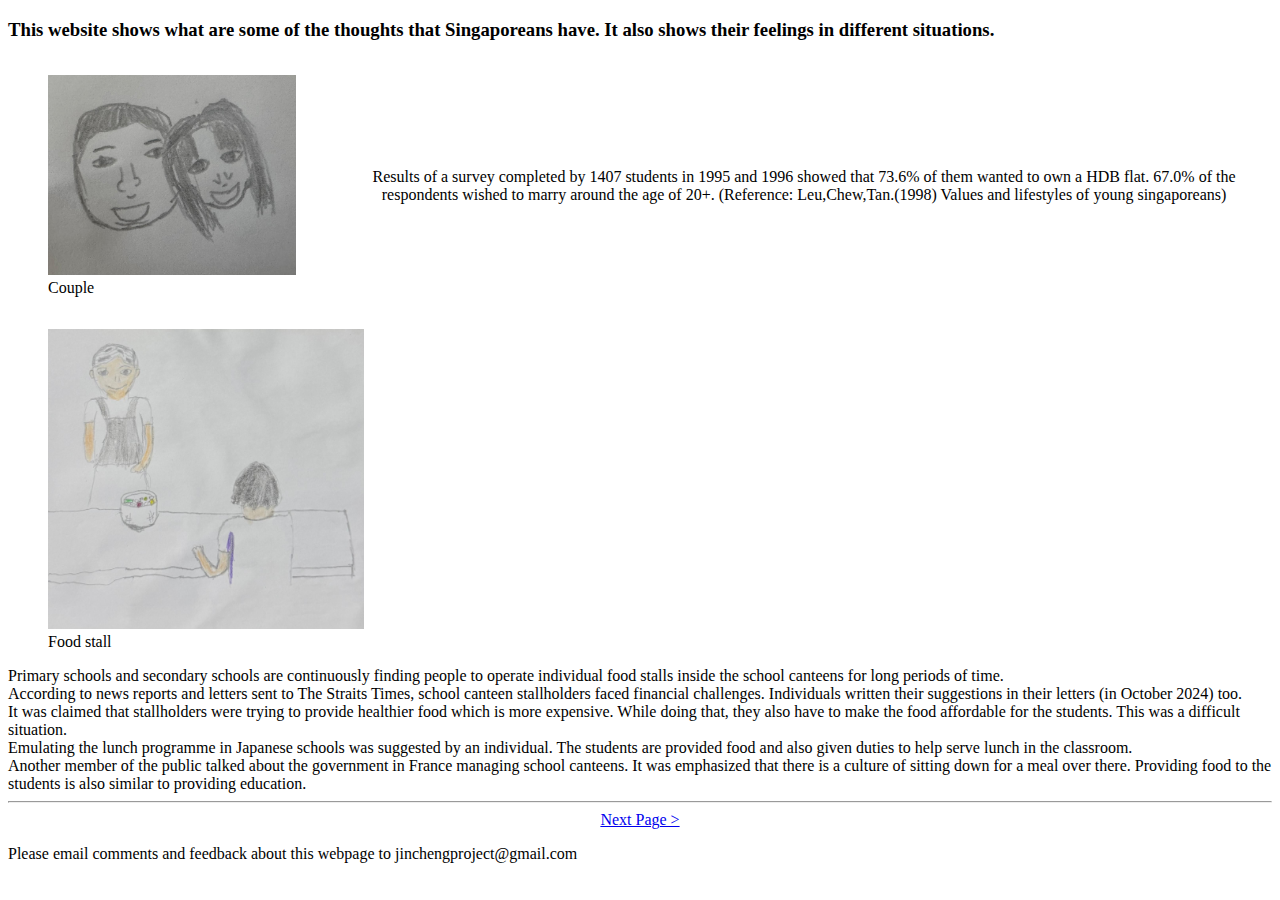
<file: index.html>
<!doctype html>
<html lang="en-GB">
  <head>
    <link rel="stylesheet" href="style.css">
    <meta charset="utf-8" />
    <meta name="description" content="This website illustrates some of thoughts that Singaporean have. It also shows their feelings in different situations.">

    <meta name="viewport" content="width=device-width, initial-scale=1.0">
    <title>How Singaporeans felt</title>
  </head>
<body>
  <h3>This website shows what are some of the thoughts that Singaporeans have. It also shows their feelings in different situations.</h3>


  
  
  <section>
<div id="couple-container" class="outlying-container">  
<div id="grid-couple">
  <figure>
  <img src="images/aCouple.JPG" alt="Drawing of a couple" />
  <figcaption>Couple</figcaption>
</figure>
  </div>
 <div id="grid-couple-text" class="text-grid"> 
<p>
Results of a survey completed  by 1407 students in 1995 and 1996 showed that 73.6% of them wanted to own a HDB flat. 67.0% of the respondents wished to marry around the age of 20+.
(Reference: Leu,Chew,Tan.(1998) Values and lifestyles of young singaporeans) 
</p>
   </div>
</div> 
</section>

  <section>
     <figure>
  <img id="food-stall-pic" src="images/foodStallColored.jpeg" alt="Drawing of a food stall" />
  <figcaption>Food stall</figcaption>
</figure>
    Primary schools and secondary schools are continuously finding people to operate individual food stalls inside the school canteens for long periods of time. 
<br/>
According to news reports and letters sent to The Straits Times,
school canteen stallholders faced financial challenges. Individuals written their suggestions in their letters (in October 2024) too.  
<br/>
It was claimed that stallholders were trying to provide healthier food which is more expensive. While doing that, they also have to make the food affordable 
for the students. This was a difficult situation. 
<br/>
Emulating the lunch programme in Japanese schools was suggested by an individual. The students are provided food and also given duties to help
serve lunch in the classroom. 
<br/>
Another member of the public talked about the government in France managing school canteens. It was emphasized that there is a culture of sitting down for a meal over there. Providing food to the students is also similar to providing education.
  </section>




  <hr/>
    <div id="bottom-navigation">
<a href="/sgporeans/page2">Next Page ></a>
  </div>
<p>Please email comments and feedback about this webpage to jinchengproject@gmail.com</p>
</body>
</html>
</file>
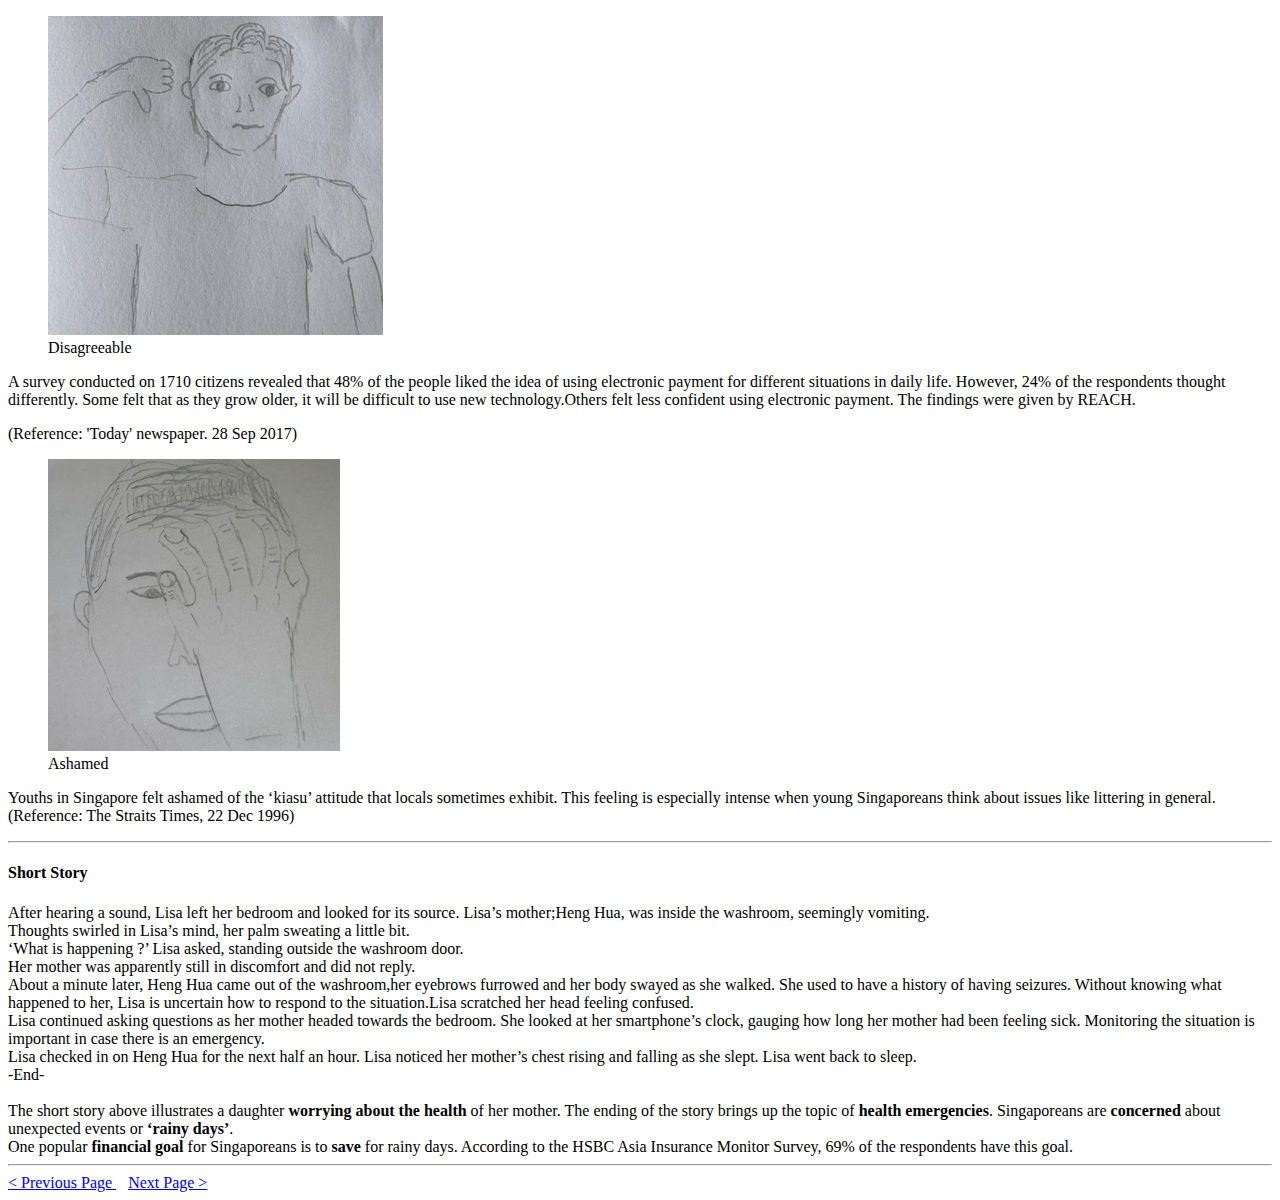
<file: page6.html>
<!doctype html>
<html lang="en-GB">
  <head>
    <link rel="stylesheet" href="styles/main.css">
    <meta charset="utf-8" />
     <meta name="description" content="This website illustrates some of thoughts that Singaporean have. It also shows their feelings in different situations. Out of 1710 individuals. 48% of them liked using electronic payment for different situations in daily life. Youths feel shame when they think of the kiasu attitude that Singaporeans sometimes exhibit. Singaporeans like to save money for rainy days.">
    <meta name="keywords" content="electronic payment,kiasu,rainy days">
    <meta name="viewport" content="width=device-width, initial-scale=1.0">
    <title>How Singaporeans felt</title>
  </head>
<body>
     <section>


  <div id="dislike-container" class="outlying-container">


     <div id="grid-9">


       <figure>


  <img src="images/thumbsDown.png" alt="drawing of a disagreeable face" />


  <figcaption>Disagreeable</figcaption>


</figure>


     </div>


     <div id="grid-10" class="text-grid">


        <p>A survey conducted on 1710 citizens revealed that 48% of the people liked the idea of using electronic payment for different situations in daily life. However, 24% of the respondents thought differently. Some felt that as they grow older, it will be difficult to use new technology.Others felt less confident using electronic payment. The findings were given by REACH.</p>


        <p>(Reference: 'Today' newspaper. 28 Sep 2017) </p>


      </div>


  </div>


</section>
<section>
<div id="shame-container" class="outlying-container">  
<div id="grid-s">
  <figure>
  <img src="images/ashamed.png" alt="Drawing of a person looking ashamed" />
  <figcaption>Ashamed</figcaption>
</figure>
  </div>
 <div id="grid-shame" class="text-grid"> 
<p>
Youths in Singapore felt ashamed of the ‘kiasu’ attitude that locals sometimes exhibit. This feeling is especially intense when young Singaporeans think about issues like littering in general. 
(Reference: The Straits Times, 22 Dec 1996)
</p>
   </div>
</div> 
</section>
  <hr/>
  <section class="text-f">
    <h4>Short Story</h4>
    <div>
      After hearing a sound, Lisa left her bedroom and looked for its source. Lisa’s mother;Heng Hua, was inside the washroom, seemingly vomiting. 
   <br/>
Thoughts swirled in Lisa’s mind, her  palm sweating a little bit. 
<br/>
‘What is happening ?’ Lisa asked, standing outside the washroom door. 
      <br/>
Her mother was apparently still in discomfort and did not reply. 
<br/>
About a minute later, Heng Hua came out of the washroom,her eyebrows furrowed and her body swayed as she walked. She used to have a history of having seizures. Without knowing what happened to her, Lisa is uncertain how to respond to the situation.Lisa scratched her head feeling confused.
<br/>
Lisa continued asking questions as her mother headed towards the bedroom. She looked at her smartphone’s clock,  gauging how long her mother had been feeling sick. Monitoring the situation is important in case there is an emergency.
<br/>
Lisa checked in on Heng Hua for the next half an hour. Lisa noticed her mother’s chest rising and falling as she slept. Lisa went back to sleep.
<br/>
-End-
<br/>
      <br/>
The short story above illustrates a daughter <b>worrying about the health</b> of her mother. The ending of the story brings up the topic of <b>health emergencies</b>. Singaporeans are <b>concerned</b> about unexpected events or <b>‘rainy days’</b>.    
<br/>
One popular <b>financial goal</b> for Singaporeans is to <b>save</b> for rainy days. According to the HSBC Asia Insurance Monitor Survey, 69% of the respondents have this goal. 

    </div>
    <hr/>
  </section>


    <div id="bottom-navigation">
<a href="/sgporeans/page5"> < Previous Page </a>
  &nbsp;&nbsp;
  <a href="/sgporeans/page7">Next Page ></a>
  </div>
</body>

</html>
</file>
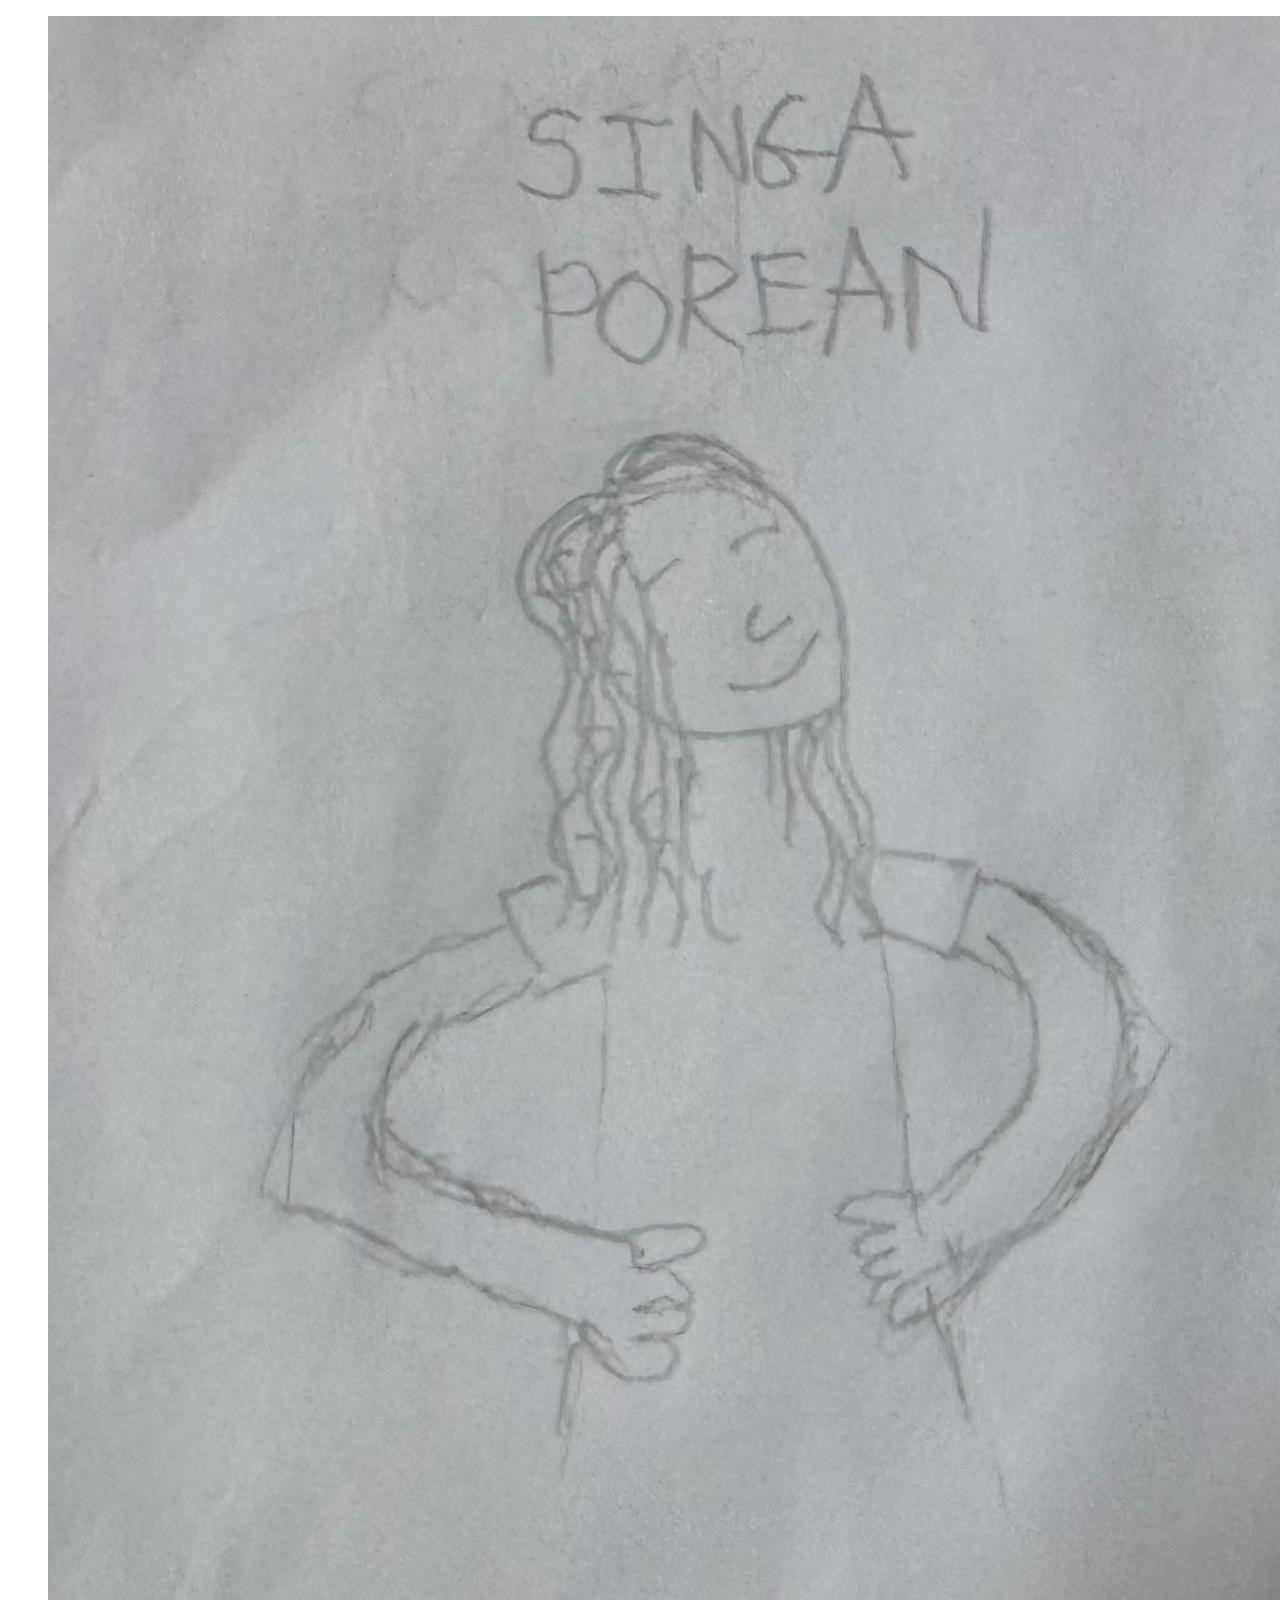
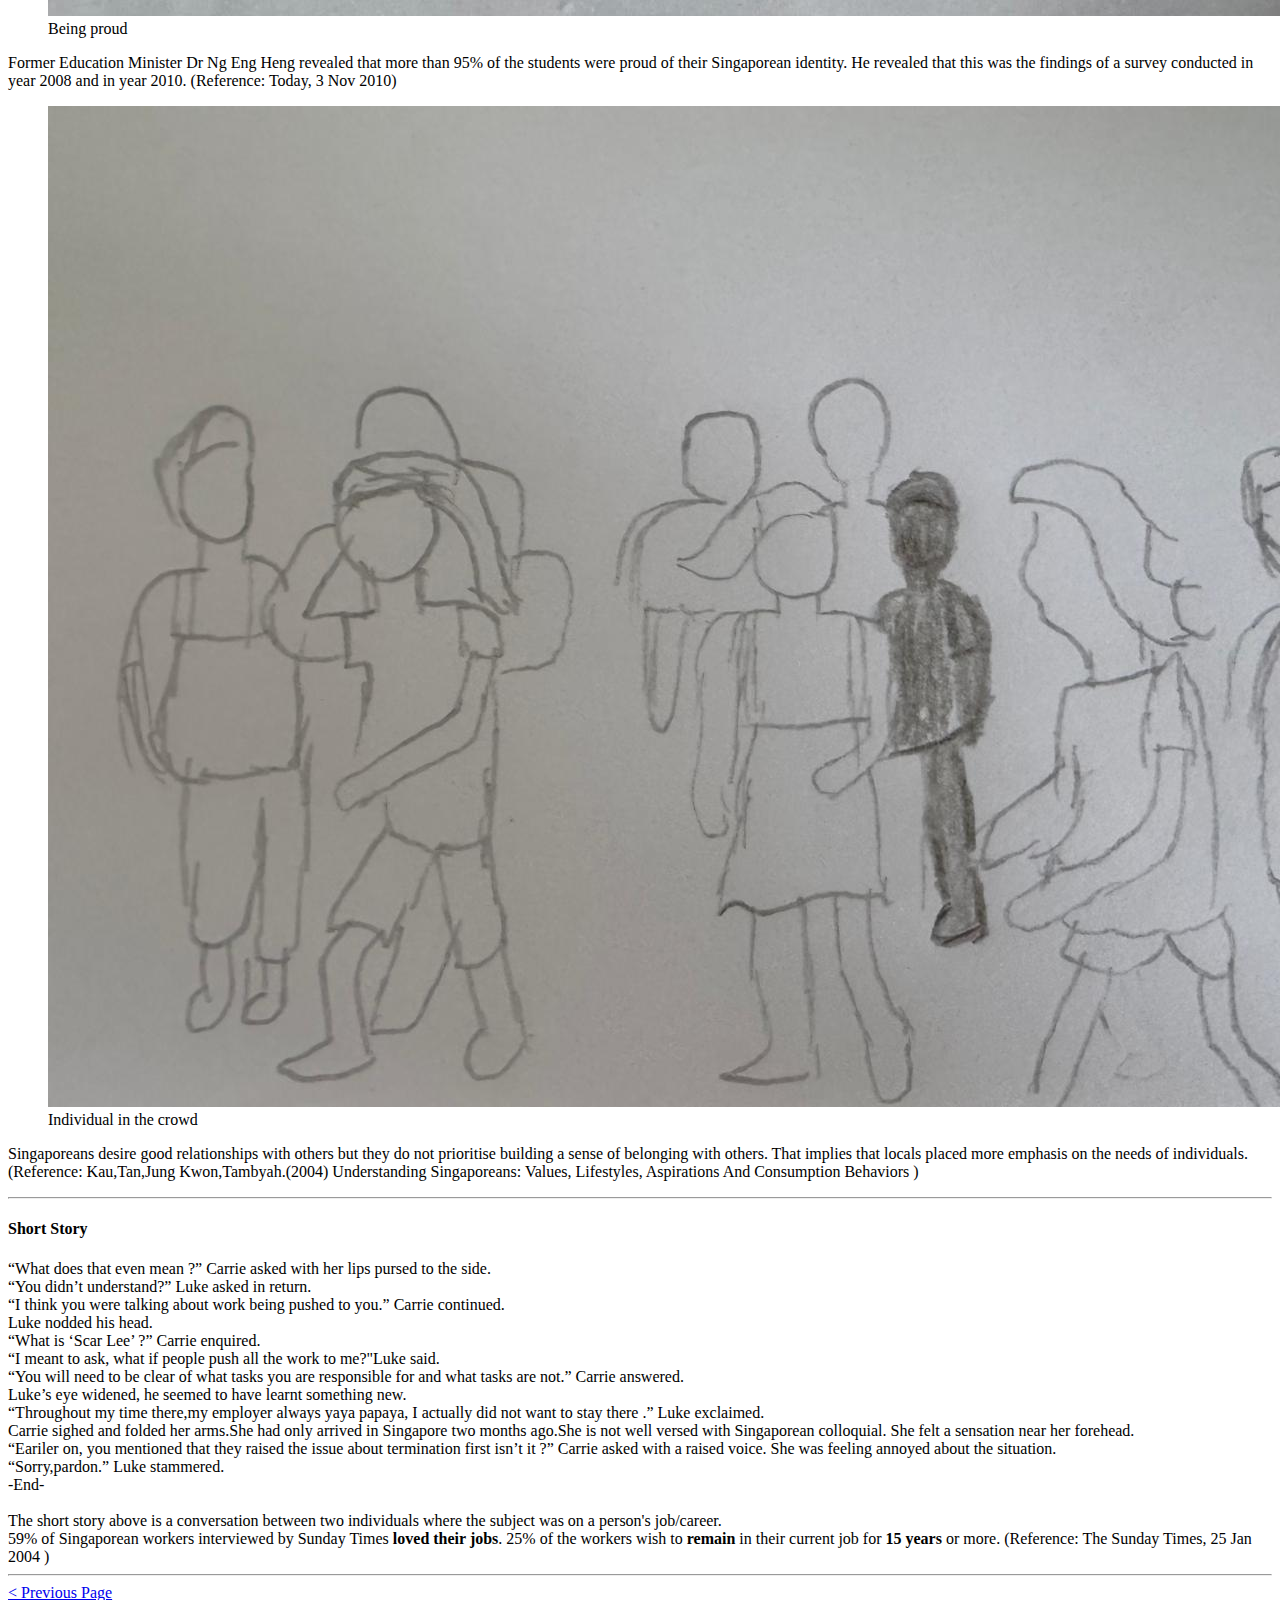
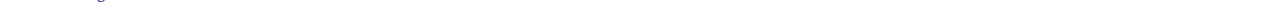
<file: page7.html>
<!doctype html>
<html lang="en-GB">
  <head>
    <link rel="stylesheet" href="styles/main.css">
    <meta charset="utf-8" />
     <meta name="description" content="This website illustrates some of thoughts that Singaporean have. It also shows their feelings in different situations. Majority of the students were proud of their Singaporean identity. Singaporeans want to have good relationships with other individuals.In year 2004, 59% of Singaporean workers loved their jobs. ">
    <meta name="keywords" content="identity,relationships,jobs" 
    <meta name="viewport" content="width=device-width, initial-scale=1.0">
    <title>How Singaporeans felt</title>
  </head>
<body>

  <section>
    <div id="proud-container" class="outlying-container">  
<div id="grid-p">
  <figure>
  <img src="images/proud.jpg" alt="Drawing of a person being proud" />
  <figcaption>Being proud</figcaption>
</figure>
  </div>
 <div id="grid-proud" class="text-grid"> 
<p>
Former Education Minister Dr Ng Eng Heng revealed that more than 95% of the students were proud of their Singaporean identity. He revealed that this was the findings of a survey conducted in year 2008 and in year 2010.
(Reference: Today, 3 Nov 2010)
</p>
   </div>
</div> 
    
  </section>
     <section>
    <div id="individual-container" class="outlying-container">  
<div id="grid-p">
  <figure>
  <img id="individual-crowd-img" src="images/individual_Crowd.JPG" alt="Drawing of one person among a crowd." />
  <figcaption>Individual in the crowd</figcaption>
</figure>
  </div>
 <div id="grid-individual" class="text-grid"> 
<p>
Singaporeans desire good relationships with others but they do not prioritise building a sense of belonging with others. That implies that locals placed more emphasis on the needs of individuals. (Reference: Kau,Tan,Jung Kwon,Tambyah.(2004) Understanding Singaporeans: Values, Lifestyles, Aspirations And Consumption Behaviors )
</p>
   </div>
</div> 
    <hr/>
  </section>

    <section class="text-f">
    <h4>Short Story</h4>
    <div>
     “What does that even mean ?” Carrie asked with her lips pursed to the side. 
   <br/>
“You didn’t understand?” Luke asked in return. 
<br/>
“I think you were talking about work being pushed to you.” Carrie continued.
      <br/>
Luke nodded his head. 
<br/>
“What is ‘Scar Lee’ ?” Carrie enquired. 
<br/>
“I meant to ask, what if people push all the work to me?"Luke said.
<br/>
“You will need to be clear of what tasks you are responsible for and what tasks are not.” Carrie answered. 
<br/>
      Luke’s eye widened, he seemed to have learnt something new.
      <br/>
      “Throughout my time there,my employer always yaya papaya, I actually did not want to stay there .” Luke exclaimed. 
<br/>
Carrie sighed and folded her arms.She had only arrived in Singapore two months ago.She is not well versed with Singaporean colloquial. She felt a sensation near her forehead.
  <br/>    
“Eariler on, you mentioned that they raised the issue about  termination first isn’t it ?” Carrie asked with a raised voice. She was feeling annoyed about the situation. 
<br/>
      “Sorry,pardon.” Luke stammered.
      <br/>
      
-End-
<br/>
      <br/>
The short story above is a conversation between two individuals where the subject was on a person's job/career.     
<br/>
59% of Singaporean workers interviewed by Sunday Times <b>loved their jobs</b>. 25% of the workers wish to <b>remain</b> in their current job for <b>15 years</b> or more. 
(Reference: The Sunday Times, 25 Jan 2004 )

    </div>
    <hr/>
  </section>

     <div id="bottom-navigation">
  <a href="/sgporeans/page6"> < Previous Page</a>
  </div>
</body>

</html>
</file>
<file: style.css>
commentsbyasvoria{
  font-family: Arial, sans-serif; 
  font-style: italic;          
  font-weight: normal;       
  font-size: 16px;       
  color: #005623;
}

.outlying-container{
  display:grid;
   grid-template-columns: auto auto;
}


.text-grid{
text-align: center;
margin: auto;
}

#grid-2{
background-color: green;
}

#grid-2 p{
padding: 50px;
}

#grid-4{
background-color: yellow;
}

#grid-4 p{
padding: 20px;
}

img{
 height: 200px;
}

#house-people-pic{
 height: 600px;
}


#food-stall-pic{
 height: 600px;
}

#grid-6{
background-color: grey;
}

#bottom-navigation{
text-align:center;
}

#grid-shame{
background-color: #FFF0F5;
}


/* Extra small devices (phones, 600px and down) */
@media only screen and (max-width: 600px) {  
#grid-2{
  
}
    #grid-2 p{
padding: 0;
}
#grid-6{background-color:transparent;}
#grid-4{background-color:transparent;}
#grid-shame{background-color:transparent;}

    .outlying-container{
  display:grid;
   grid-template-columns: 66% 34%;
}

  #dislike-container{display:grid;
   grid-template-columns: 59% 41%;}

    #individual-container{display:grid;
   grid-template-columns: 49% 51%;}

  #house-people-pic{
 height: 300px;
}


#food-stall-pic{
 height: 300px;
}

    #couple-container{
    display:grid;
   grid-template-columns: 70% 30%;

  }

}
#individual-crowd-img{
  height:auto;
  max-width: 65%
}

#using-com-img{
  height: auto;
  max-width: 49%
}

/* Small devices (portrait tablets and large phones, 600px and up) */
@media only screen and (min-width: 600px) {

#grid-6{background-color:transparent;}
#grid-4{background-color:transparent;}
#grid-shame{background-color:transparent;}

  #house-people-pic{
 height: 300px;
}


#food-stall-pic{
 height: 300px;
}



}

/* Medium devices (landscape tablets, 768px and up) */
@media only screen and (min-width: 768px) {
  #grid-2{background-color:green;}
  #grid-4{background-color:transparent;}
} 

/* Large devices (laptops/desktops, 992px and up) */
@media only screen and (min-width: 992px) {
  .#grid-2{background-color:green;}
  #grid-4{
background-color: yellow;
}
        #using-com-container{display:grid;
   grid-template-columns: 29% 71%;}
}
#using-com-img{
  height: auto;
  max-width: 55%
}
  
} 

/* Extra large devices (large laptops and desktops, 1200px and up) */
@media only screen and (min-width: 1200px) {
  #grid-2{background-color:green;}
  #grid-4{
background-color: yellow;
}
      #using-com-container{display:grid;
   grid-template-columns: 29% 70%;}
}
#using-com-img{
  height: auto;
  max-width: 55%
}
}
</file>
<file: styles/main.css>

</file>
